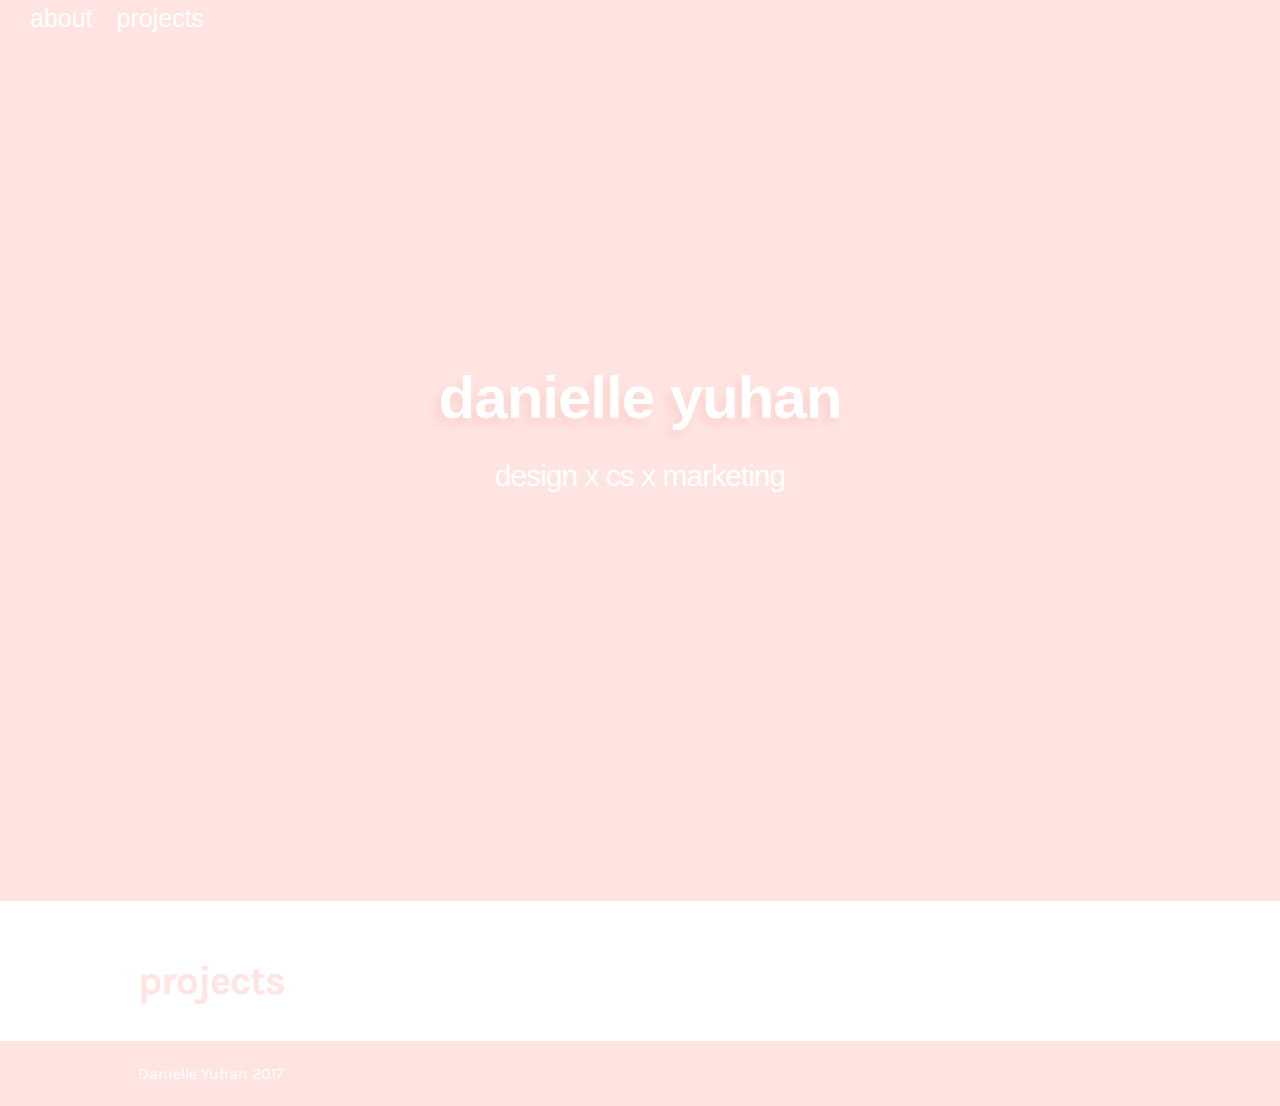
<file: index.html>
<!DOCTYPE html>
<html lang="en-US">

<head profile="danielleyuhan.github.io">
	<link rel="stylesheet" href="https://maxcdn.bootstrapcdn.com/bootstrap/3.3.7/css/bootstrap.min.css" integrity="sha384-BVYiiSIFeK1dGmJRAkycuHAHRg32OmUcww7on3RYdg4Va+PmSTsz/K68vbdEjh4u" crossorigin="anonymous">
	<link rel="icon" type="image/png" href="../images/favicon.png"/>
	<meta charset='utf-8'>
	<meta http-equiv="X-UA-Compatible" content="chrome=1">
	<meta name="description" content="Danielleyuhan.GitHub.io : ">

	<link rel="stylesheet" type="text/css" media="screen" href="stylesheets/stylesheet.css">
	<link href="https://fonts.googleapis.com/css?family=Karla" rel="stylesheet">

	<title>Danielle Yuhan</title>
</head>

<body>

	<!-- HEADER -->
	<div id="header_wrap" class="outer">
		
      <nav class="navigation">
        <ul>
          <a class="header" href="about.html"><span>about</span></a>
          <a class="header" href="projects.html"><span>projects</span></a>
        </ul>
      </nav>
      <header class="inner">
        <h1 id="project_title" style="font-size: 60px; font-family: Helvetica; color: white; text-align: center">danielle yuhan</h1>
        <h2 id="project_tagline" style="font-size:30px; font-family: Helvetica; color: white; text-align: center">design x cs x marketing</h2>
      </header>
</div>

	<!-- MAIN CONTENT -->
	<div id="main_content_wrap" class="outer">
		<section id="main_content" class="inner">
			<div>
				<h1>projects</h1>

		  </div>
	  </section>

	</div>

	<!-- FOOTER  -->
	<div id="footer_wrap" class="outer">
		<footer>
			<p class="inner">Danielle Yuhan 2017</p>
		</footer>
	</div>

</body>
</html>
</file>
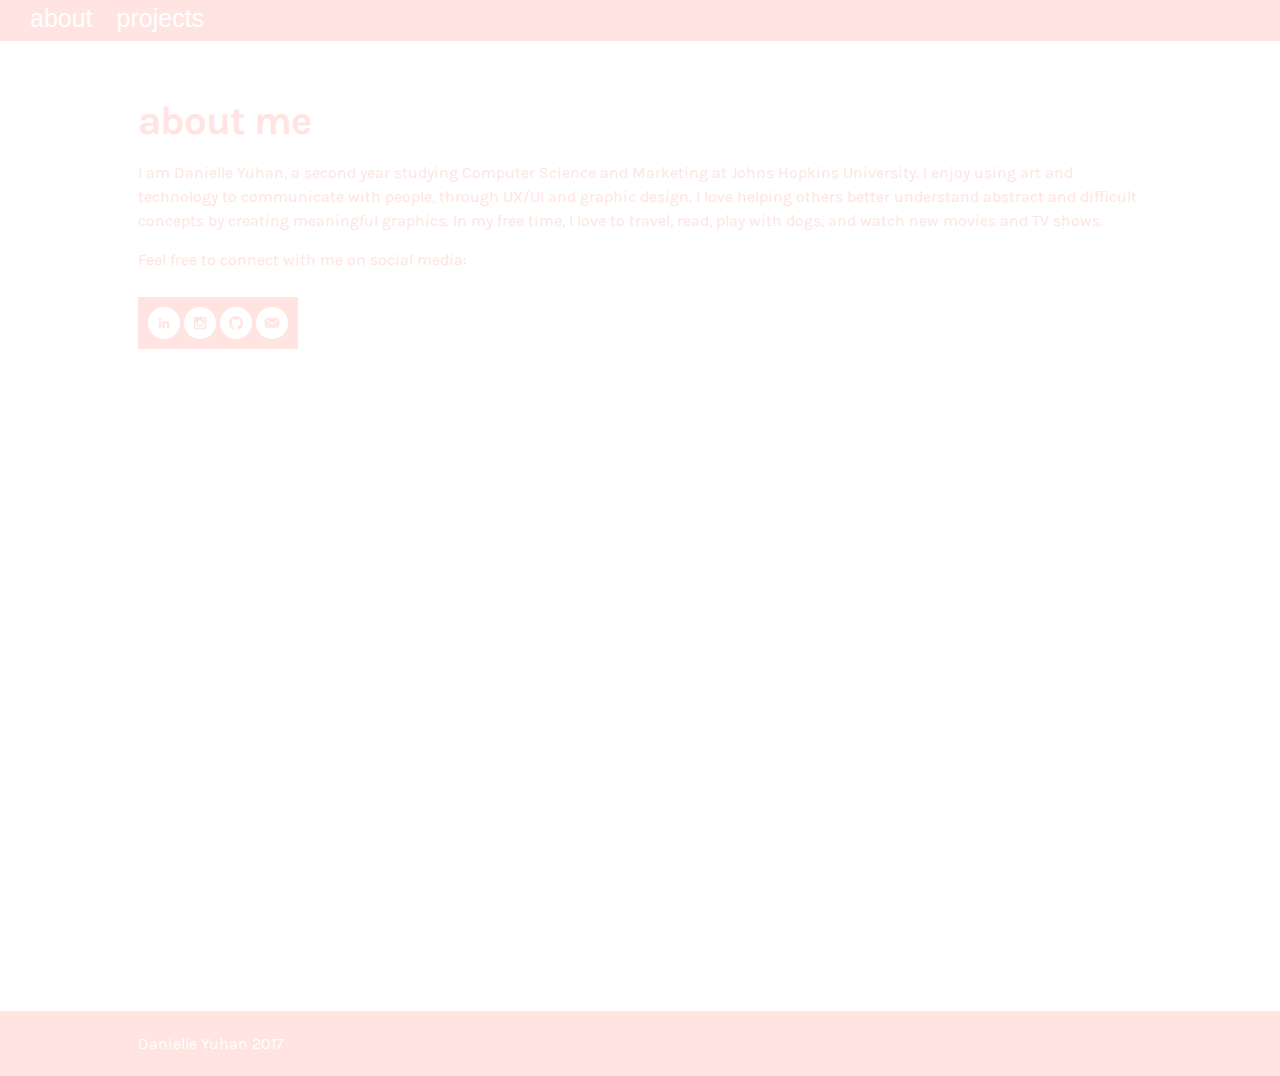
<file: about.html>
<!DOCTYPE html>
<html lang="en-US">

<head profile="danielleyuhan.github.io/about.html">
	<link rel="stylesheet" href="https://maxcdn.bootstrapcdn.com/bootstrap/3.3.7/css/bootstrap.min.css" integrity="sha384-BVYiiSIFeK1dGmJRAkycuHAHRg32OmUcww7on3RYdg4Va+PmSTsz/K68vbdEjh4u" crossorigin="anonymous">
	<link rel="icon" type="image/png" href="../images/favicon.png"/>
	<meta charset='utf-8'>
	<meta http-equiv="X-UA-Compatible" content="chrome=1">
	<meta name="description" content="Danielleyuhan.GitHub.io/about.html : ">

	<link rel="stylesheet" type="text/css" media="screen" href="stylesheets/stylesheet.css">
	<link href="https://fonts.googleapis.com/css?family=Karla" rel="stylesheet">

	<title>About</title>
</head>
	<!-- HEADER -->
	<div id="header_page" class="outer">
		
      <nav class="navigation">
        <ul>
          <a class="header" href="about.html"><span>about</span></a>
          <a class="header" href="projects.html"><span>projects</span></a>
        </ul>
      </nav>
</div>

<body>
<div id="main_content_wrap" class="outer">
		<section id="main_content" class="inner">

			<section id="about-me">
			<div id="about">
				<h1>about me</h1>
					<div>
					<p>I am Danielle Yuhan, a second year studying Computer Science and Marketing at Johns Hopkins University. I enjoy using art and technology to communicate with people, through UX/UI and graphic design. I love helping others better understand abstract and difficult concepts by creating meaningful graphics. In my free time, I love to travel, read, play with dogs, and watch new movies and TV shows.</p>
					<p>Feel free to connect with me on social media:</p>
					<p class="hilight">
			<a href="http://www.linkedin.com/in/danielleyuhan"><img src="../images/linkedin64.png" alt="LinkedIn" width="32" height="32"/></a>
			<a href="https://www.instagram.com/daniellee.yuhann"><img src="../images/instagram.png" alt="Instagram" width="32" height="32"/></a>
			<a href="http://github.com/danielleyuhan"><img src="../images/github64.png" alt="GitHub" width="32" height="32"/></a>
			<a href="mailto:danielleyuhan@gmail.com"><img src="../images/email64.png" alt="Send Email" width="32" height="32"/></a>
				</p>
				</div>
			</section>

	</div>
	
	<!-- FOOTER  -->
	<div id="footer_wrap" class="outer">
		<footer>
			<p class="inner">Danielle Yuhan 2017</p>
		</footer>
		</body>
	</div>
</file>
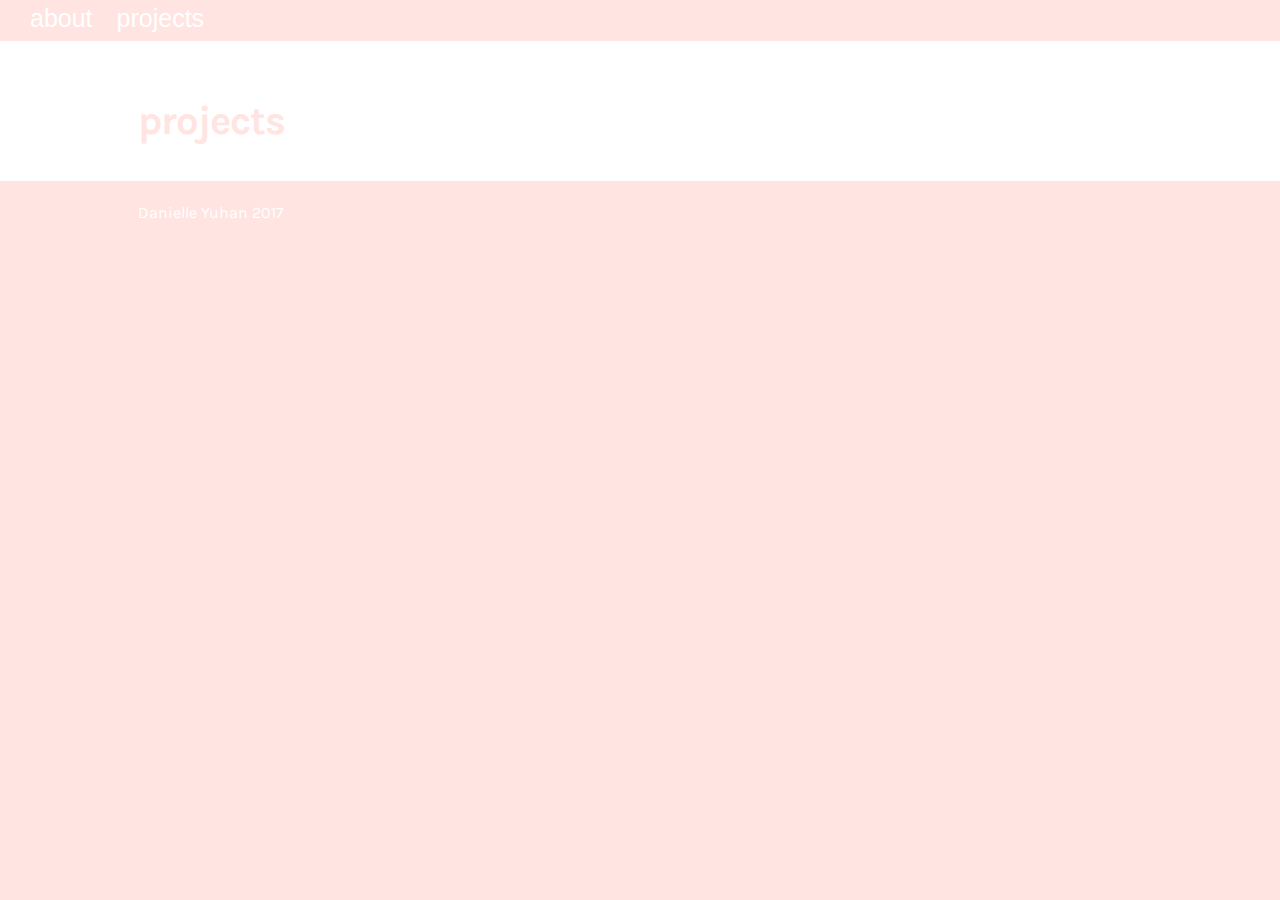
<file: projects.html>
<!DOCTYPE html>
<html lang="en-US">

<head profile="danielleyuhan.github.io/projects.html">
	<link rel="stylesheet" href="https://maxcdn.bootstrapcdn.com/bootstrap/3.3.7/css/bootstrap.min.css" integrity="sha384-BVYiiSIFeK1dGmJRAkycuHAHRg32OmUcww7on3RYdg4Va+PmSTsz/K68vbdEjh4u" crossorigin="anonymous">
	<link rel="icon" type="image/png" href="../images/favicon.png"/>
	<meta charset='utf-8'>
	<meta http-equiv="X-UA-Compatible" content="chrome=1">
	<meta name="description" content="Danielleyuhan.GitHub.io/projects.html : ">

	<link rel="stylesheet" type="text/css" media="screen" href="stylesheets/stylesheet.css">
	<link href="https://fonts.googleapis.com/css?family=Karla" rel="stylesheet">

	<title>About</title>
</head>

	<!-- HEADER -->
	<div id="header_page" class="outer">
		
      <nav class="navigation">
        <ul>
          <a class="header" href="about.html"><span>about</span></a>
          <a class="header" href="projects.html"><span>projects</span></a>
        </ul>
      </nav>
</div>

<body>

<div id="main_content_wrap" class="outer">
		<section id="main_content" class="inner">

				<h1>projects</h1>
				<div>	

				</div>
			</section>
			
		<!-- FOOTER  -->
	<div id="footer_wrap" class="outer">
		<footer>
			<p class="inner">Danielle Yuhan 2017</p>
		</footer>
		</body>
	</div>
</file>
<file: stylesheets/stylesheet.css>
/*******************************************************************************
Slate Theme for GitHub Pages
by Jason Costello, @jsncostello
*******************************************************************************/

@import url(github-light.css);

/*******************************************************************************
MeyerWeb Reset
*******************************************************************************/

html, body, div, span, applet, object, iframe,
h1, h2, h3, h4, h5, h6, p, blockquote, pre,
a, abbr, acronym, address, big, cite, code,
del, dfn, em, img, ins, kbd, q, s, samp,
small, strike, strong, sub, sup, tt, var,
b, u, i, center,
dl, dt, dd, ol, ul, li,
fieldset, form, label, legend,
table, caption, tbody, tfoot, thead, tr, th, td,
article, aside, canvas, details, embed,
figure, figcaption, footer, header, hgroup,
menu, nav, output, ruby, section, summary,
time, mark, audio, video {
  margin: 0;
  padding: 0;
  border: 0;
  font: inherit;
  vertical-align: baseline;
}

/* HTML5 display-role reset for older browsers */
article, aside, details, figcaption, figure,
footer, header, hgroup, menu, nav, section {
  display: block;
}

ol, ul {
  list-style: none;
}

table {
  border-collapse: collapse;
  border-spacing: 0;
}

/*******************************************************************************
Theme Styles
*******************************************************************************/

body {
  box-sizing: border-box;
  color:#FFE4E1;
  background: #FFE4E1;
  font-size: 16px;
  font-family: 'Karla', sans-serif;
  line-height: 1.5;
  -webkit-font-smoothing: antialiased;
}

h1, h2, h3, h4, h5, h6 {
  margin: 10px 0;
  font-weight: 700;
  color:#FFE4E1;
  font-family: 'Karla', sans-serif;
  letter-spacing: -1px;
}

h1 {
  font-size: 40px;
  font-weight: 700;
}

h2 {
  padding-bottom: 10px;
  font-size: 32px;
  background: url('../images/bg_hr.png') repeat-x bottom;
}


p {
  margin: 10px 0 15px 0;
}

footer p {
  color: #FFF;
}

a {
  text-decoration: none;
  color: #FFE4E1;
  text-shadow: none;

  transition: color 0.5s ease;
  transition: text-shadow 0.5s ease;
  -webkit-transition: color 0.5s ease;
  -webkit-transition: text-shadow 0.5s ease;
  -moz-transition: color 0.5s ease;
  -moz-transition: text-shadow 0.5s ease;
  -o-transition: color 0.5s ease;
  -o-transition: text-shadow 0.5s ease;
  -ms-transition: color 0.5s ease;
  -ms-transition: text-shadow 0.5s ease;
}

a:hover, a:focus {text-decoration: none;}

footer a {
  color: ##FFE4E1;
  text-decoration: underline;
}

em {
  font-style: italic;
}

strong {
  font-weight: bold;
}

img {
  position: relative;
  margin: 0 auto;
  max-width: 739px;
  padding: 5px;
  margin: 10px 0 10px 0;
  border: none;
}

p img {
  display: inline;
  margin: 0;
  padding: 0;
  vertical-align: middle;
  text-align: center;
  border: none;
}

pre, code {
  width: 100%;
  color: #222;
  background-color: #fff;

  font-family: 'Karla', sans-serif;
  font-size: 14px;

  border-radius: 2px;
  -moz-border-radius: 2px;
  -webkit-border-radius: 2px;
}

pre {
  width: 100%;
  padding: 10px;
  box-shadow: 0 0 10px rgba(0,0,0,.1);
  overflow: auto;
}

code {
  padding: 3px;
  margin: 0 3px;
  box-shadow: 0 0 10px rgba(0,0,0,.1);
}

pre code {
  display: block;
  box-shadow: none;
}

blockquote {
  color: #666;
  margin-bottom: 20px;
  padding: 0 0 0 20px;
  border-left: 3px solid #bbb;
}


ul, ol, dl {
  margin-bottom: 15px
}

ul {
  list-style-position: inside;
  list-style: disc;
  padding-left: 20px;
}

ol {
  list-style-position: inside;
  list-style: decimal;
  padding-left: 20px;
}

dl dt {
  font-weight: bold;
}

dl dd {
  padding-left: 20px;
  font-style: italic;
}

dl p {
  padding-left: 20px;
  font-style: italic;
}

hr {
  height: 1px;
  margin-bottom: 5px;
  border: none;
  background: url('../images/bg_hr.png') repeat-x center;
}

table {
  border: 1px solid #373737;
  margin-bottom: 20px;
  text-align: left;
 }

th {
  font-family: 'Lucida Grande', 'Helvetica Neue', Helvetica, Arial, sans-serif;
  padding: 10px;
  background: #373737;
  color: #fff;
 }

td {
  padding: 10px;
  border: 1px solid #373737;
 }

form {
  background: #f2f2f2;
  padding: 20px;
}

/*******************************************************************************
Full-Width Styles
*******************************************************************************/

.outer {
  width: 100%;
}

.inner {
  position: relative;
  max-width: 80%;
  padding: 20px 10px;
  margin: 0 auto;
}

#header_wrap {
  background: #FFE4E1;
  height:100vh;
}

#header_page {
	background: #FFE4E1;
	height: 40px;
}

#header_wrap .inner {
  padding: 300px 10px 300px 10px;
  text-align: center;
}

#project_title {
  margin: 0;
  color: #fff;
  font-size: 42px;
  font-weight: 700;
  text-shadow: -5px 6px 10px #fbd1cd;
}

#project_tagline {
  color: #fff;
  font-size: 24px;
  font-weight: 300;
  background: none;
 text-shadow: none;
}

#main_content_wrap {
  background: white;
  border-top: 1px solid;
  border-bottom: 1px solid;
}

#main_content {
  padding-top: 40px;
}

#about{
    height:100vh;
    width: 100%;
}


.hilight{
  background-color:#FFE4E1;
  display: inline;
  float: left;
  padding:10px;
  width:auto;
  color:white;
  clear:both;
}

a.header{
	color: #fff;
	margin: 50px 10px; 
	font-size: 25px;
	font-family: Helvetica;
	
}

p.hilight{
  line-height: 60%;
}

#work{
    clear: left;
    height:100vh;
    padding-top: 40px;
}

#activities{
    clear: left;
    height:100vh;
    padding-top: 40px;
}

#footer_wrap {
  background: #FFE4E1;
  clear: left;
}



/*******************************************************************************
Small Device Styles
*******************************************************************************/

@media screen and (max-width: 480px) {
  body {
    font-size:14px;
    font-family: 'Karla', sans-serif;
  }

  #downloads {
    display: none;
  }

  .inner {
    min-width: 320px;
    max-width: 480px;
  }

  #project_title {
  font-size: 32px;
  font-family: Helvetica;
  }


  code, pre {
    min-width: 320px;
    max-width: 480px;
    font-size: 11px;
  }

}
</file>
